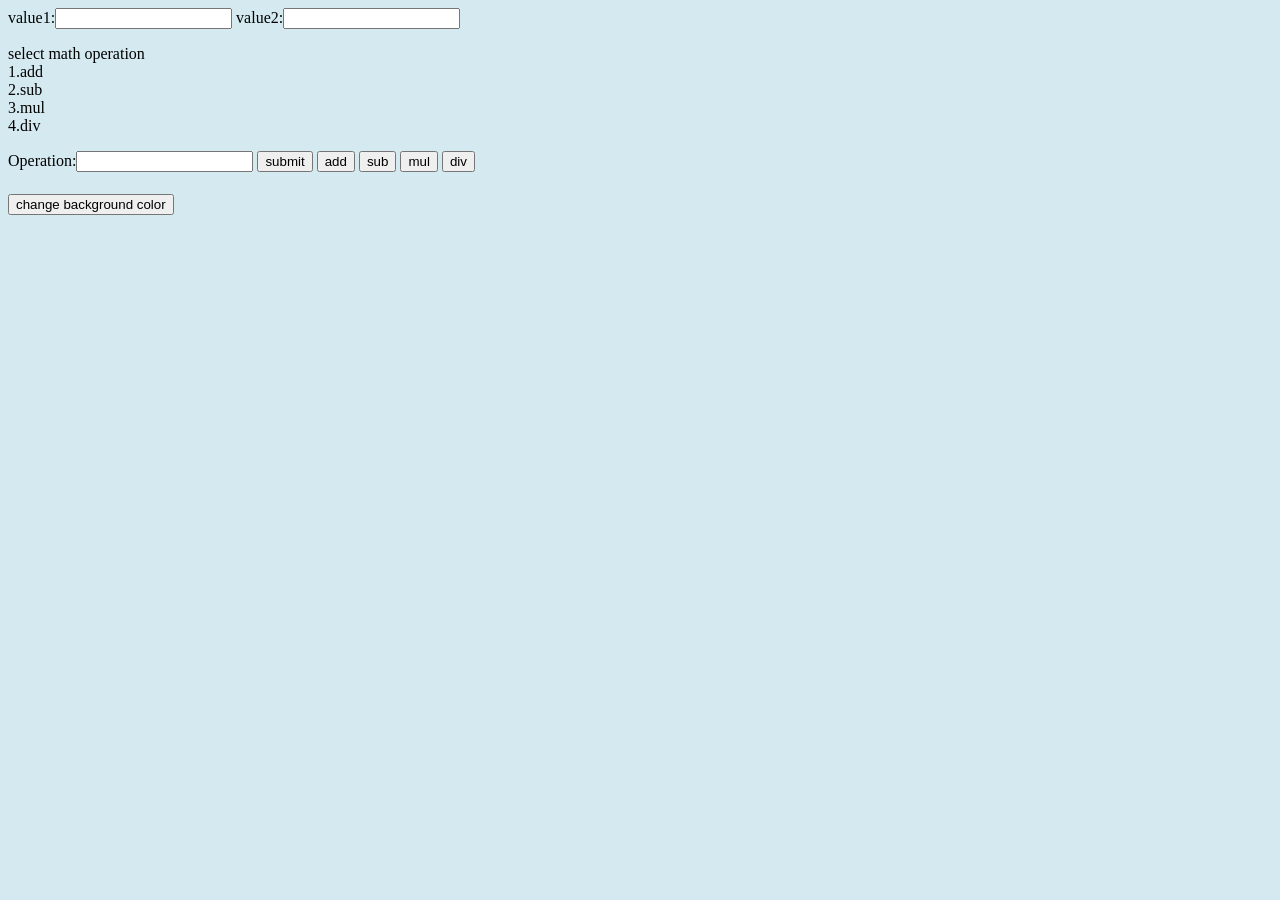
<file: index.html>
<!DOCTYPE html>
<html lang="en">
<head>
    <meta charset="UTF-8">
    <meta name="viewport" content="width=device-width, initial-scale=1.0">
    <title>Document</title>
    <link rel="stylesheet" href="style.css">
    
</head>
<body  id="1">
   <!-- <h1 id="1">welcome to javascript</h1>
    <p id="para" class="buchi">this is java Script</p>
    <p class="box">module 1</p>
    <p class="box">module 2</p>
    <p class="box">module 3</p>
    <button><a href="home.html">home</a></button> -->
     <!-- <h1 id="display"> hiii </h1>
   
    <img id="display" src="https://static1.cbrimages.com/wordpress/wp-content/uploads/2024/05/the-straw-hats-pirates-in-front-of-wanted-posters.jpg" alt="Image">
    <button onclick="myfun()">change</button>
-->

    value1:<input type="text" id="v1">
    value2:<input type="text" id="v2">
     <p id="po">select math operation<br>1.add<br>2.sub<br>3.mul<br>4.div</p>
    Operation:<input type="text" id="o"> 

    <button onclick="calc()">submit</button> 
    <button onclick="add()">add</button>
    <button onclick="sub()">sub</button>
    <button onclick="mul()">mul</button>
    <button onclick="div()">div</button>
    <h5 id="sol"> </h5>

    <button onclick="bcolo()">change background color</button> 
<!--
    <form action="">
        Name:<input type="text" name="name">
        Password:<input type="text" name="password">
        <input type="submit" name="Login">
    -->
    </form>

    <script src="script.js"></script>
</body>
</html>
</file>
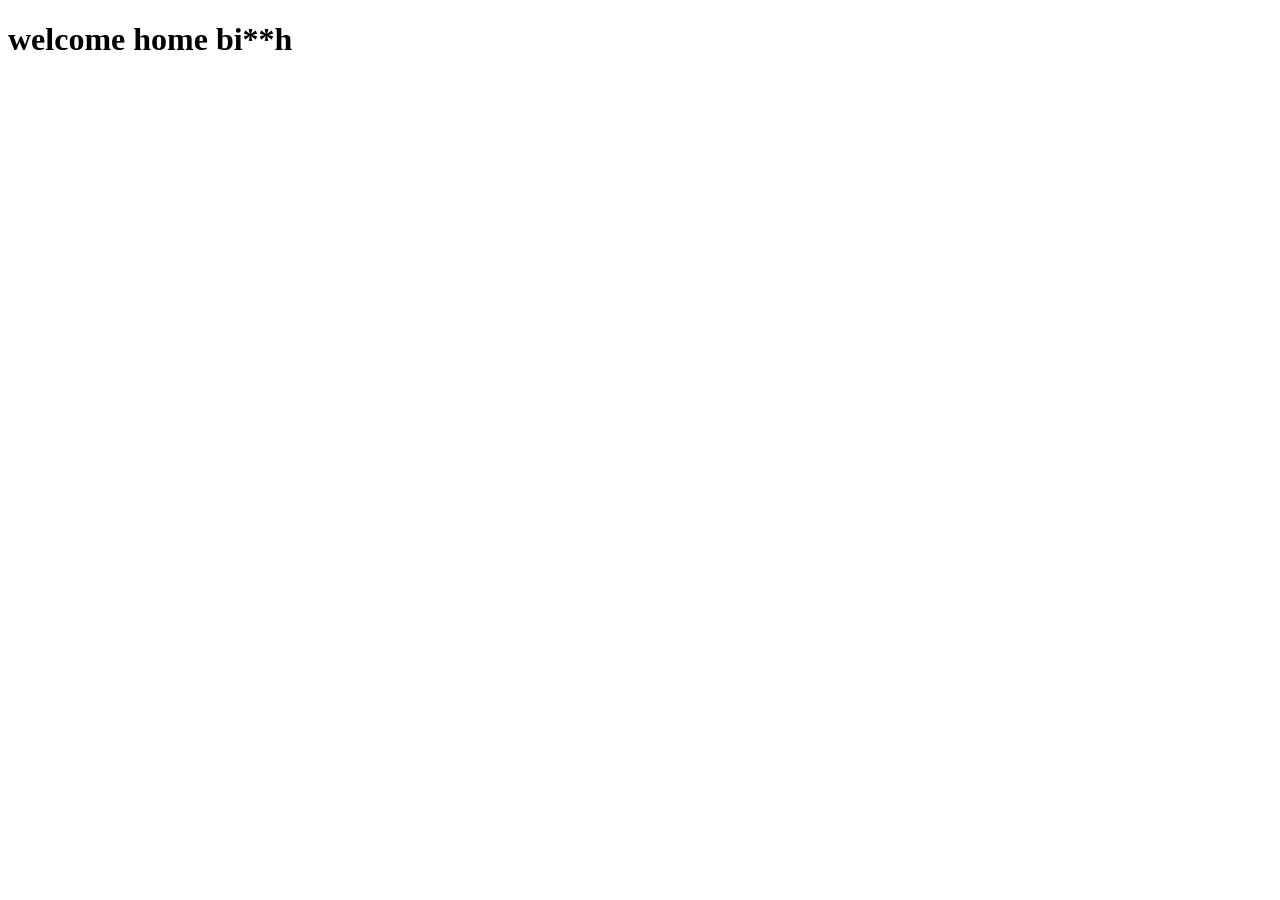
<file: home.html>
<!DOCTYPE html>
<html lang="en">
<head>
    <meta charset="UTF-8">
    <meta name="viewport" content="width=device-width, initial-scale=1.0">
    <title>Document</title>
</head>
<body>
    <h1>welcome home bi**h</h1>

    <script src="script.js"></script>
</body>
</html>
</file>
<file: style.css>
h1{
    color:blue;

    align-items: center;
}

.buchi{
    color: rgb(129, 127, 255);
}
</file>
